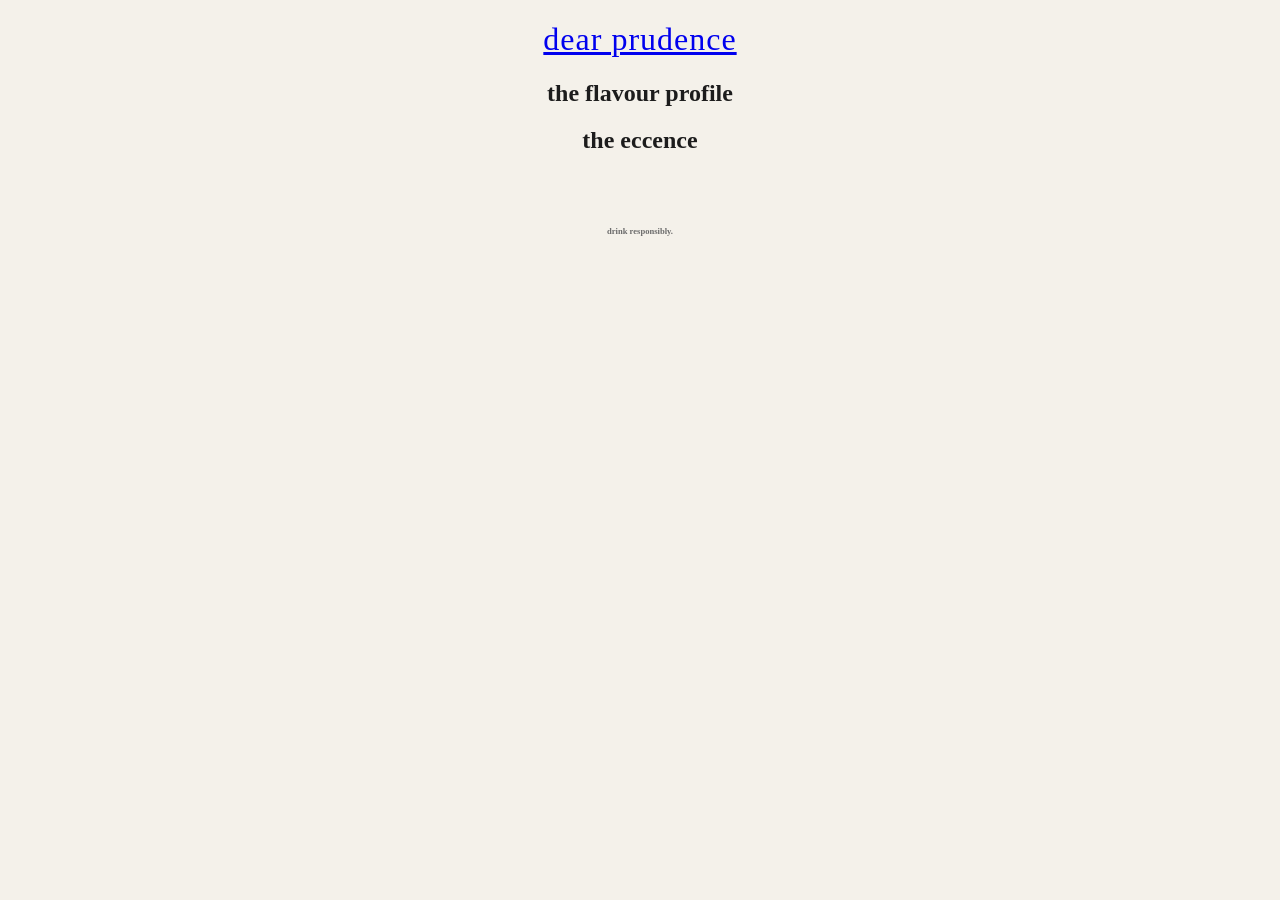
<file: simple web/experience.html>
<!DOCTYPE html>
<html lang="en">
<head>
  <meta charset="UTF-8">
  <title>Recipe | dear prudence</title>
  <link rel="stylesheet" href="styles.css">
</head>

<body>

<header class="site-header">
  <h1 class="logo"><a href="index.html">dear prudence</a></h1>
 
<main>

  <section class="flavour profile">
    <h2>the flavour profile</h2>
    </ul>
  </section>

  <section class="steps">
    <h2>the eccence</h2>


  </section>

</main>

<footer>
  <h6>drink responsibly.</p>
</footer>

</body>
</html>
</file>
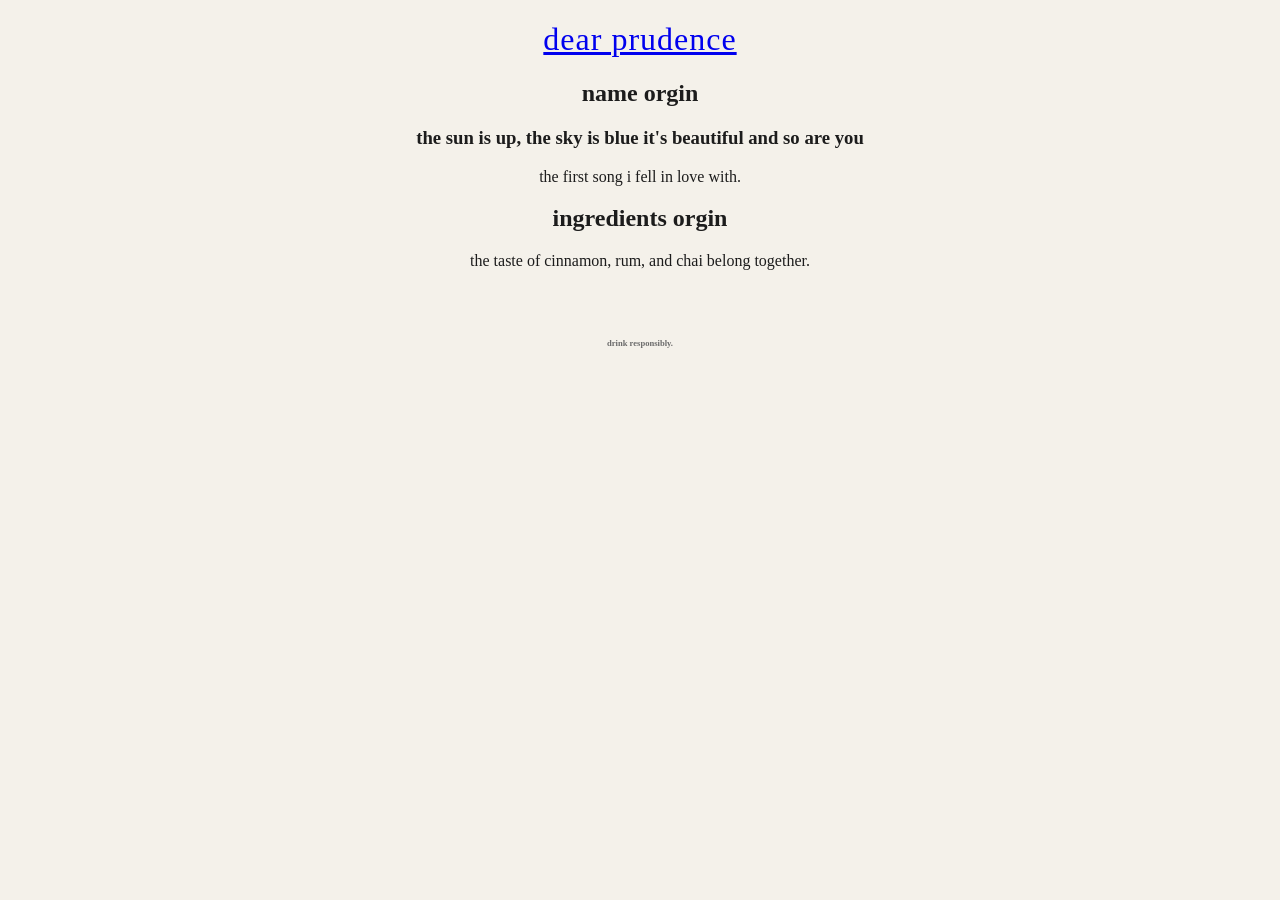
<file: simple web/history.html>
<!DOCTYPE html>
<html lang="en">
<head>
  <meta charset="UTF-8">
  <title>Recipe | dear prudence</title>
  <link rel="stylesheet" href="styles.css">
</head>

<body>

<header class="site-header">
  <h1 class="logo"><a href="index.html">dear prudence</a></h1>

<main>

  <section class="ingredients">
    <h2>name orgin</h2>
    <h3>the sun is up, the sky is blue it's beautiful and so are you</h3>
    
      <p>the first song i fell in love with.</h4>
    </ul>
  </section>

  <section class="steps">
    <h2>ingredients orgin</h2>

    <div class="step">
     <p>the taste of cinnamon, rum, and chai belong together.</p>
    </div>

  
    </div>
  </section>

</main>



<footer>
  <h6>drink responsibly.</p>
</footer>

</body>
</html>
</file>
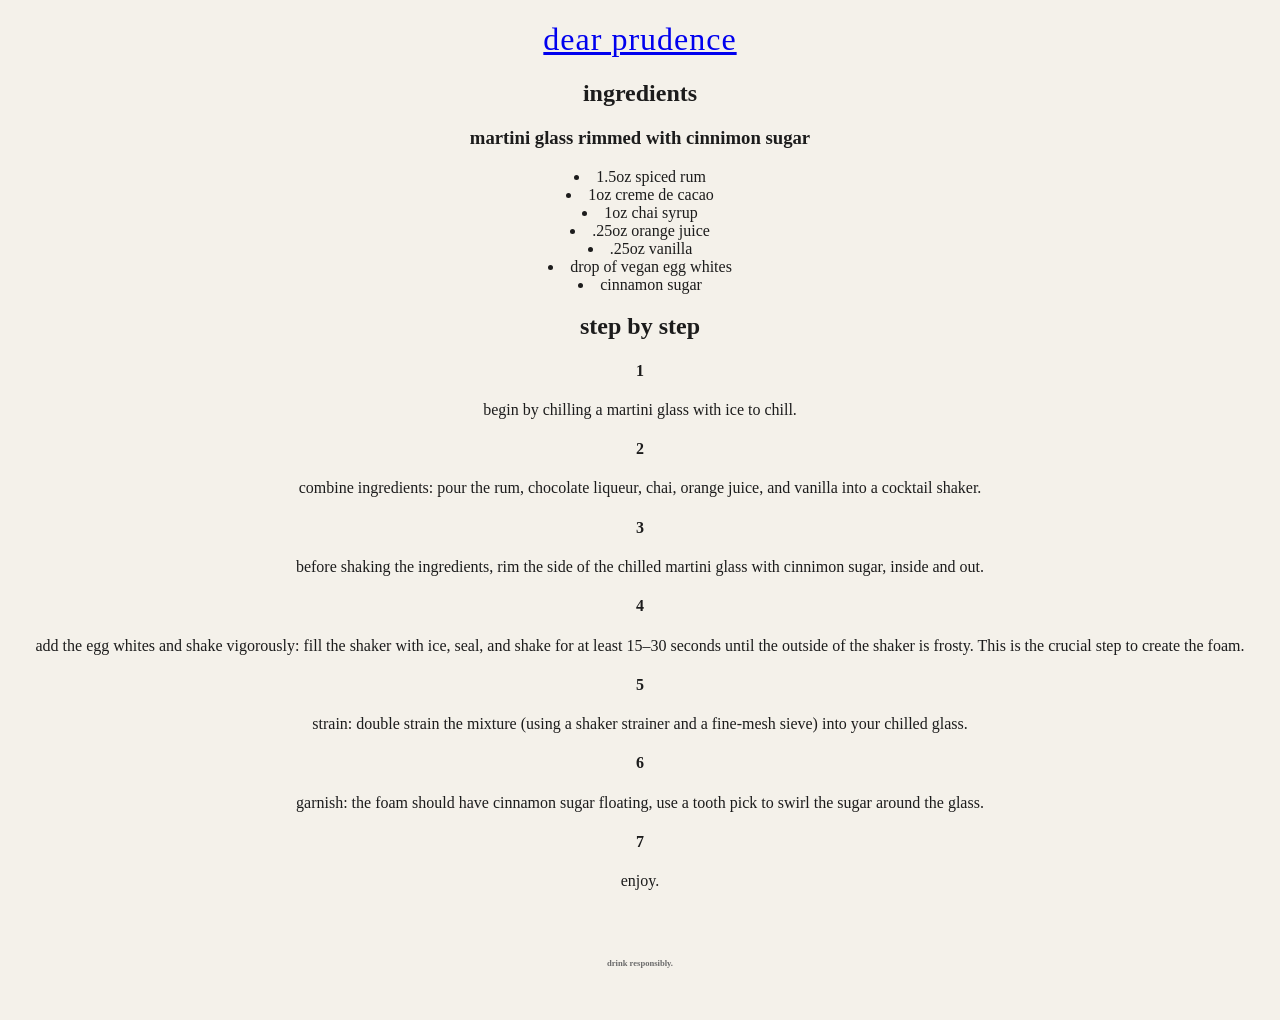
<file: simple web/recipe.html>
<!DOCTYPE html>
<html lang="en">
<head>
  <meta charset="UTF-8">
  <title>Recipe | dear prudence</title>
  <link rel="stylesheet" href="styles.css">
</head>

<body>

<header class="site-header">
  <h1 class="logo"><a href="index.html">dear prudence</a></h1>


<main>

  <section class="ingredients">
    <h2>ingredients</h2>
    <h3>martini glass rimmed with cinnimon sugar</h3>
    
      <li>1.5oz spiced rum</li>
      <li>1oz creme de cacao</li>
      <li>1oz chai syrup</li>
      <li>.25oz orange juice</li>
      <li>.25oz vanilla</li>
      <li>drop of vegan egg whites</li>
      <li>cinnamon sugar</li>
    </ul>
  </section>

  <section class="steps">
    <h2>step by step</h2>

    <div class="step">
      <h4>1</h3>
      <p>begin by chilling a martini glass with ice to chill.</p>
    </div>

    <div class="step">
      <h4>2</h3>
      <p>combine ingredients: 
        pour the rum, chocolate liqueur, chai, orange juice, and vanilla into a cocktail shaker.</p>
    </div>

    <div class="step">
      <h4>3</h3>
      <p>before shaking the ingredients, rim the side of the chilled martini glass with cinnimon sugar, inside and out.</p>
    </div>
 
    <div class="step">
      <h4>4</h3>
      <p>add the egg whites and shake vigorously: fill the shaker with ice, seal, and shake for at least 15–30 seconds until the outside of the shaker is frosty. This is the crucial step to create the foam.</p>
    </div>

     <div class="step">
      <h4>5</h3>
      <p>strain: double strain the mixture (using a shaker strainer and a fine-mesh sieve) into your chilled glass.</p>
    </div>

      <div class="step">
      <h4>6</h3>
      <p>garnish: the foam should have cinnamon sugar floating, use a tooth pick to swirl the sugar around the glass.</p>
    </div>

     <div class="step">
      <h4>7</h3>
      <p>enjoy.</p>
    </div>
  </section>

</main>



<footer>
  <h6>drink responsibly.</p>
</footer>

</body>
</html>
</file>
<file: simple web/styles.css>
body {
  margin: 0;
  font-family: 'Cormorant Garamond', serif;
  background-color: #f4f1ea;
  color: #1c1c1c;
  text-align: center;
}  background-image:
    radial-gradient(rgba(0,0,0,0.02) 1px, transparent 1px);

.site-header {
  padding: 2rem 1rem;
}

.logo {
  font-weight: normal;
  letter-spacing: 1px;
}

.divider {
  width: 60%;
  margin: 1rem auto;
  border-top: 1px solid #b8b2a6;
}

.nav-links {
  list-style: none;
  display: flex;
  justify-content: center;
  gap: 2rem;
  padding: 0;
}

.nav-links a {
  text-decoration: none;
  color: #572100;
  font-size: 0.95rem;
  letter-spacing: 0.5px;
}

.nav-links a:hover {
  border-bottom: 1px solid #1c1c1c;
}

.hero img {
  max-width: 600px;
  width: 100%;
  height: auto;
}

.tagline {
  font-style: italic;
  margin-top: 1.5rem;
  color: rgb(74, 31, 0);
}

.home-sections {
  max-width: 800px;
  margin: 3rem auto;
  display: grid;
  gap: 3rem;
}

.section-block h2 {
  font-weight: normal;
  margin-bottom: 0.5rem;
}

.section-block a {
  text-decoration: none;
  color: #1c1c1c;
  font-size: 0.9rem;
  letter-spacing: 0.5px;
}

.section-block a:hover {
  text-decoration: underline;
}

footer {
  padding: 2rem 1rem;
  font-size: 0.8rem;
  color: #6b6b6b;
}

/* Responsive */

@media (max-width: 768px) {
  .nav-links {
    flex-direction: column;
    gap: 1rem;
  }

  .divider {
    width: 80%;
  }
}
</file>
